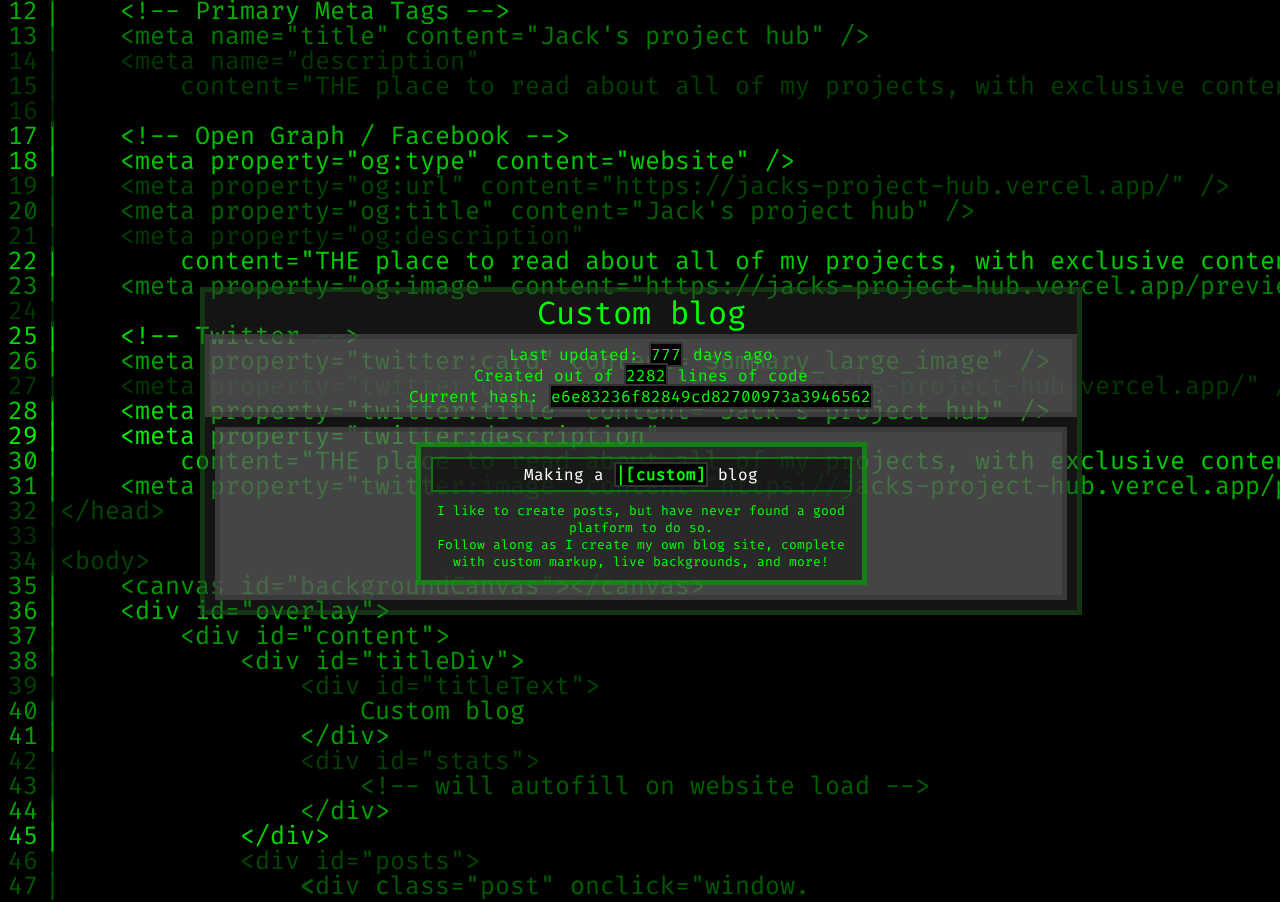
<file: index.html>
<!DOCTYPE html>
<html lang="en">
<title>Jack's project hub</title>

<head>
    <meta charset="UTF-8">
    <meta name="viewport" content="width=device-width, initial-scale=1.0">
    <link rel="stylesheet" href="./siteStyles.css">
    <script src="./backgroundManager.js"></script>
    <script src="./updateStats.js"></script>

    <!-- Primary Meta Tags -->
    <meta name="title" content="Jack's project hub" />
    <meta name="description"
        content="THE place to read about all of my projects, with exclusive content not seen elsewhere!" />

    <!-- Open Graph / Facebook -->
    <meta property="og:type" content="website" />
    <meta property="og:url" content="https://jacks-project-hub.vercel.app/" />
    <meta property="og:title" content="Jack's project hub" />
    <meta property="og:description"
        content="THE place to read about all of my projects, with exclusive content not seen elsewhere!" />
    <meta property="og:image" content="https://jacks-project-hub.vercel.app/preview.png" />

    <!-- Twitter -->
    <meta property="twitter:card" content="summary_large_image" />
    <meta property="twitter:url" content="https://jacks-project-hub.vercel.app/" />
    <meta property="twitter:title" content="Jack's project hub" />
    <meta property="twitter:description"
        content="THE place to read about all of my projects, with exclusive content not seen elsewhere!" />
    <meta property="twitter:image" content="https://jacks-project-hub.vercel.app/preview.png" />
</head>

<body>
    <canvas id="backgroundCanvas"></canvas>
    <div id="overlay">
        <div id="content">
            <div id="titleDiv">
                <div id="titleText">
                    Custom blog
                </div>
                <div id="stats">
                    <!-- will autofill on website load -->
                </div>
            </div>
            <div id="posts">
                <div class="post" onclick="window.location.href='./posts/Making a custom blog/'">
    <div class="title">
        
        <div class="markup" style="color:#fff; font-style:normal; font-weight:normal; font-size:calc(xx-large * 0.25); text-decoration: none;margin:0; padding:0; word-wrap:break-word; width:100%; height:100%;">
            <div style="text-align:center;">Making a <span style="color:#0f0; font-weight:bold;"><code>|[custom]</code></span> blog</div>
        </div>
        
    </div>
    
        <div class="preview">
            
        <div class="markup" style="color:#0f0; font-style:normal; font-weight:normal; font-size:small; text-decoration: none;margin:0; padding:0; word-wrap:break-word; width:100%; height:100%;">
            <div style="text-align:center;">I like to create posts, but have never found a good platform to do so.<br>Follow along as I create my own blog site, complete with custom markup, live backgrounds, and more!</div>
        </div>
        
        </div>
        </div>
            </div>
        </div>
    </div>
</body>

</html>
</file>
<file: siteStyles.css>
@font-face {
    font-family: 'Fira Code';
    src: url('./firaCode.ttf') format('truetype');
    font-weight: normal;
    font-style: normal;
}

html,
body {
    margin: 0;
    padding: 0;
    overflow: hidden auto;
    background-color: #000;
    font-family: 'Fira Code';
}

#backgroundCanvas {
    position: fixed;
    display: block;
    transition: filter 1s ease-in-out;
}

#backgroundCanvas.blur {
    filter: blur(25px) brightness(0);
}

#overlay {
    position: absolute;
    top: 0;
    left: 0;
    width: 100%;
    height: 100%;
    z-index: 1;
    padding: 1px;
    display: flex;
    justify-content: center;
    align-items: center;
}

#content {
    max-width: 80%;
    background-color: #3336;
    border: 5px solid #15661566;
    margin: 50px 0 50px 0;
}

@media (max-aspect-ratio: 1/1) {
    #content {
        max-width: 100%;
    }
}

code {
    font-family: 'Fira Code', monospace;
    background-color: #000;
    border: 2px solid #333;
}

#titleDiv {
    text-align: center;
    color: #0f0;
}

#titleText {
    font-size: xx-large
}

#stats {
    display: flex;
    flex-direction: column;
    background-color: #6669;
    border: 5px solid #3339;
    padding: 5px;
}

#posts {
    display: flex;
    align-items: center;
    justify-content: center;
    flex-wrap: wrap;
    margin: 10px;
    background-color: #6669;
    border: 5px solid #3339;
}

.post {
    margin: 10px;
    padding: 10px;
    max-width: 50%;
    background-color: #0006;
    border: 5px solid #0f06;
    color: #0f0;
    cursor: pointer;
}

@media (max-aspect-ratio: 1/1) {
    .post {
        max-width: 100%;
    }
}

.post .title {
    background-color: #0006;
    padding: 5px;
    text-align: center;
    border: 2px solid #0f06;
    margin-bottom: 10px
}
</file>
